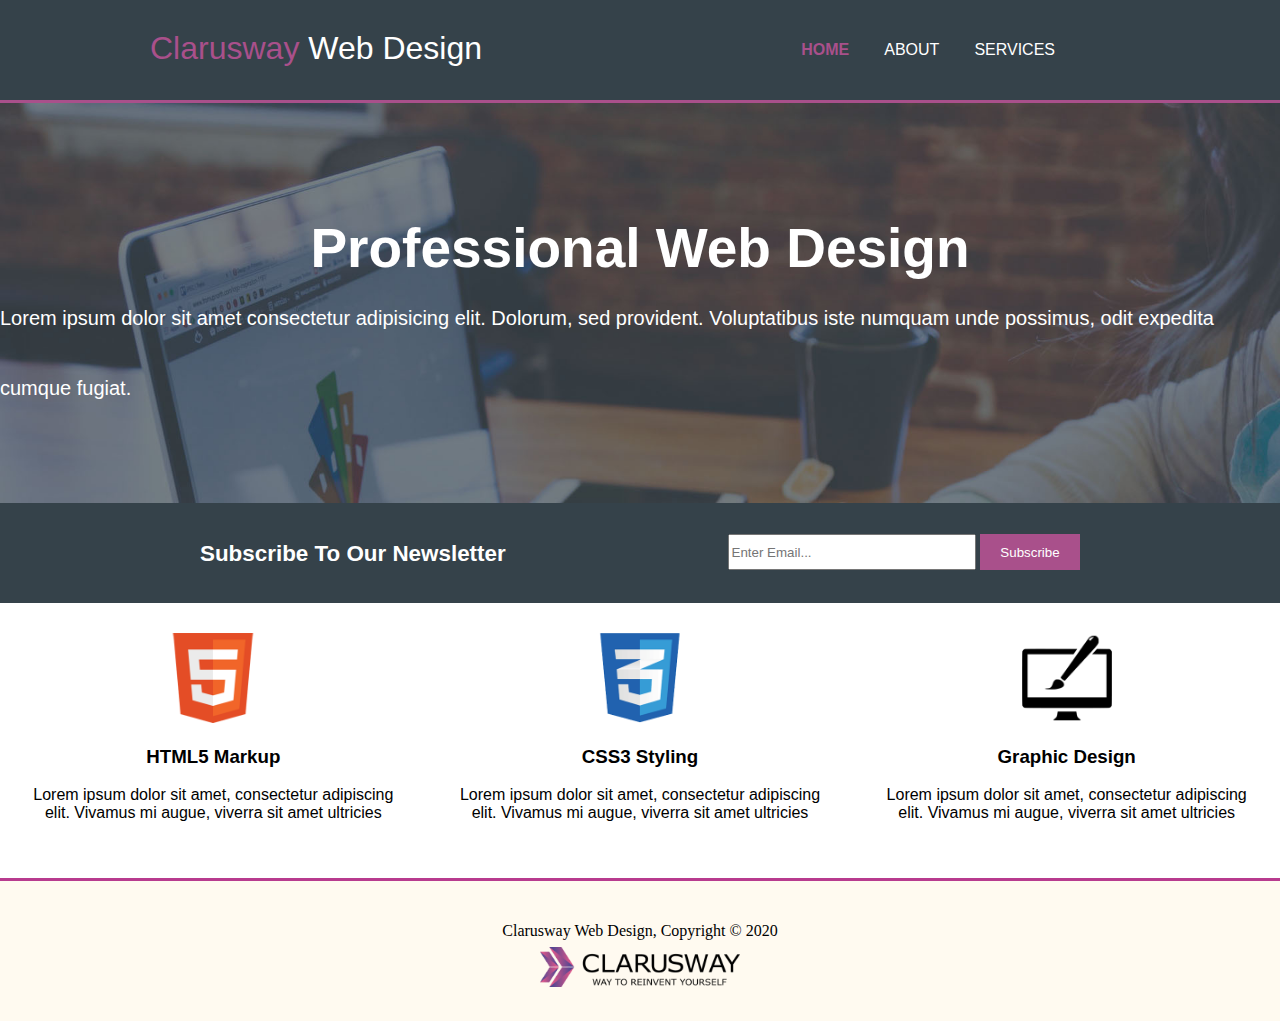
<file: index.html>
<!DOCTYPE html>
<html lang="en">

<head>
    <meta charset="UTF-8">
    <meta name="viewport" content="width=device-width, initial-scale=1.0">
    <title>Clarusway Web Design</title>
    <link rel="stylesheet" href="./index.css">
</head>

<body>
    <header>
        <div class="left-header"> <span style="color: #a9508b;"> Clarusway</span> Web Design</div>
        <div class="right-header">

            <ul>
                <li ><a id="nav1" style="color: #a9508b;font-weight:700  " href="./index.html">HOME</a> </li>
                <li> <a id="nav2" href="./about.html">ABOUT</a> </li>
                <li> <a id="nav3" href="#">SERVICES</a> </li>
            </ul>

        </div>
    </header>

    <main>
        <section>
            <div class="main-page">
                <div>Professional Web Design </div>
                <p>Lorem ipsum dolor sit amet consectetur adipisicing elit. Dolorum, sed provident. Voluptatibus iste
                    numquam unde possimus, odit expedita cumque fugiat.</p>
            </div>
        </section>
        <section>
            <div class="subscribe">
                <h1 id="left">Subscribe To Our Newsletter</h1>
                <div id="right">
                    <form action="#">
                        <input type="email" name="email" id="email-input" placeholder="Enter Email...">
                        <button type="submit">Subscribe</button>
                    </form>
                </div>

            </div>
        </section>


        <div class="flex-boxes">
            <div class="box box1">
                <img src="./img/logo_html.png" alt="html logo">
                <h3>HTML5 Markup</h3>
                <p>Lorem ipsum dolor sit amet, consectetur adipiscing elit. Vivamus mi augue, viverra sit amet ultricies
                </p>
            </div>
            <div class="box box2">
                <img src="./img/logo_css.png" alt="css logo">
                <h3>CSS3 Styling</h3>
                <p>Lorem ipsum dolor sit amet, consectetur adipiscing elit. Vivamus mi augue, viverra sit amet ultricies
                </p>
            </div>
            <div class="box box3">
                <img src="./img/logo_brush.png" alt="logo brush">
                <h3>Graphic Design</h3>
                <p>Lorem ipsum dolor sit amet, consectetur adipiscing elit. Vivamus mi augue, viverra sit amet ultricies
                </p>
            </div>
        </div>

    </main>

    <footer>
        <div>Clarusway Web Design, Copyright © 2020
            <p><img src="./img/clarusway_logo.png" alt=""></p>
        </div>
    </footer>
</body>

</html>
</file>
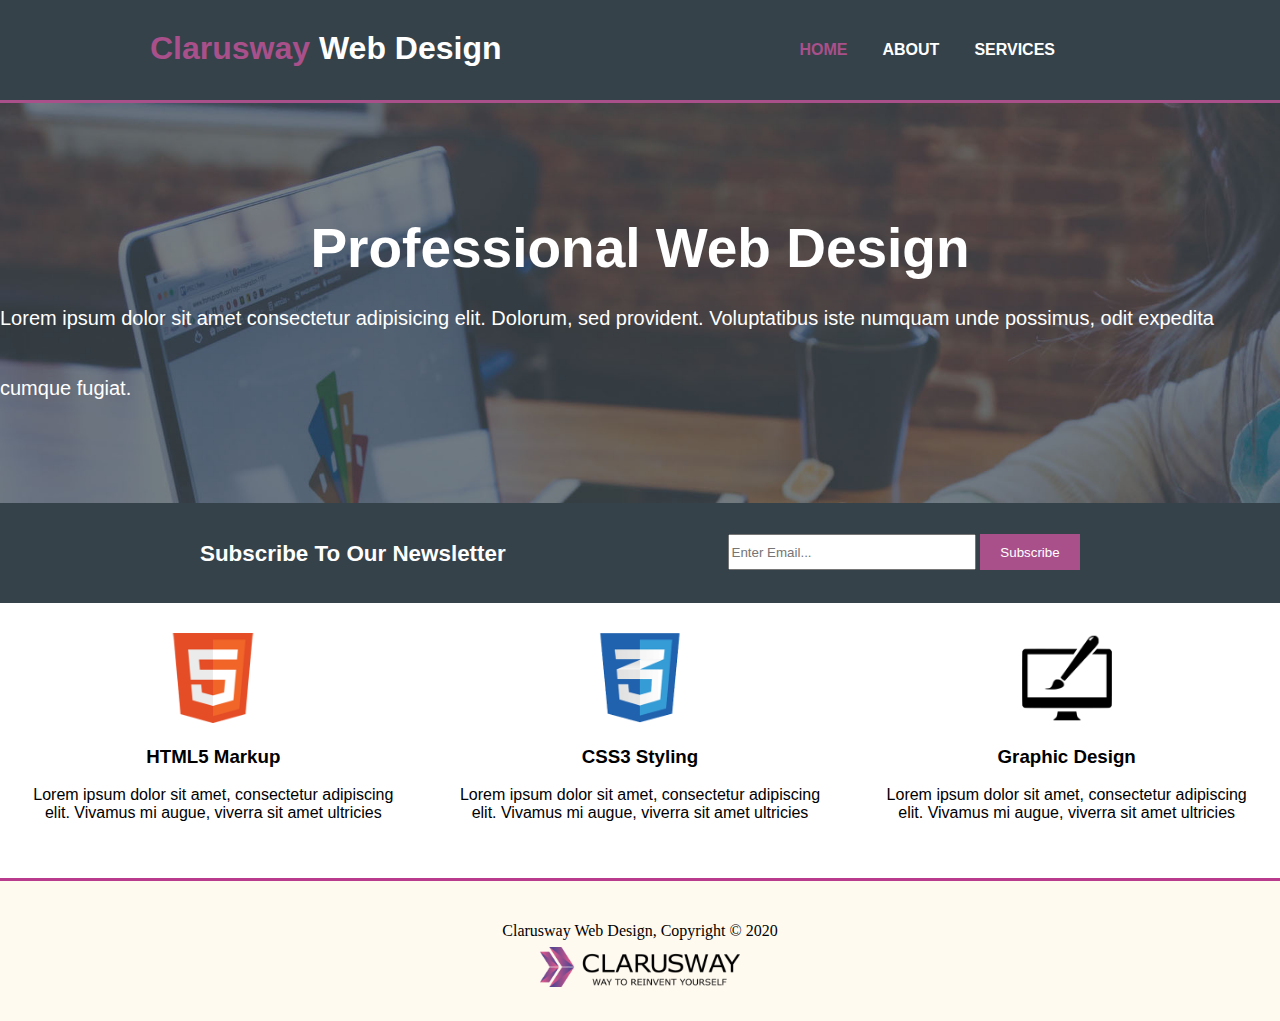
<file: page1/index.html>
<!DOCTYPE html>
<html lang="en">

<head>
    <meta charset="UTF-8">
    <meta name="viewport" content="width=device-width, initial-scale=1.0">
    <title>Clarusway Web Design</title>
    <link rel="stylesheet" href="index.css">
</head>

<body>
    <header>
        <div class="left-header"> <span style="color: #a9508b;"> Clarusway</span> Web Design</div>
        <div class="right-header">

            <ul>
                <li ><a id="nav1" style="color: #a9508b  " href="../page1/index.html">HOME</a> </li>
                <li> <a id="nav2" href="../page2/index.html">ABOUT</a> </li>
                <li> <a id="nav3" href="#">SERVICES</a> </li>
            </ul>

        </div>
    </header>

    <main>
        <section>
            <div class="main-page">
                <div>Professional Web Design </div>
                <p>Lorem ipsum dolor sit amet consectetur adipisicing elit. Dolorum, sed provident. Voluptatibus iste
                    numquam unde possimus, odit expedita cumque fugiat.</p>
            </div>
        </section>
        <section>
            <div class="subscribe">
                <h1 id="left">Subscribe To Our Newsletter</h1>
                <div id="right">
                    <form action="#">
                        <input type="email" name="email" id="email-input" placeholder="Enter Email...">
                        <button type="submit">Subscribe</button>
                    </form>
                </div>

            </div>
        </section>


        <div class="flex-boxes">
            <div class="box box1">
                <img src="../img/logo_html.png" alt="html logo">
                <h3>HTML5 Markup</h3>
                <p>Lorem ipsum dolor sit amet, consectetur adipiscing elit. Vivamus mi augue, viverra sit amet ultricies
                </p>
            </div>
            <div class="box box2">
                <img src="../img/logo_css.png" alt="css logo">
                <h3>CSS3 Styling</h3>
                <p>Lorem ipsum dolor sit amet, consectetur adipiscing elit. Vivamus mi augue, viverra sit amet ultricies
                </p>
            </div>
            <div class="box box3">
                <img src="../img/logo_brush.png" alt="logo brush">
                <h3>Graphic Design</h3>
                <p>Lorem ipsum dolor sit amet, consectetur adipiscing elit. Vivamus mi augue, viverra sit amet ultricies
                </p>
            </div>
        </div>

    </main>

    <footer>
        <div>Clarusway Web Design, Copyright © 2020
            <p><img src="../img/clarusway_logo.png" alt=""></p>
        </div>
    </footer>
</body>

</html>
</file>
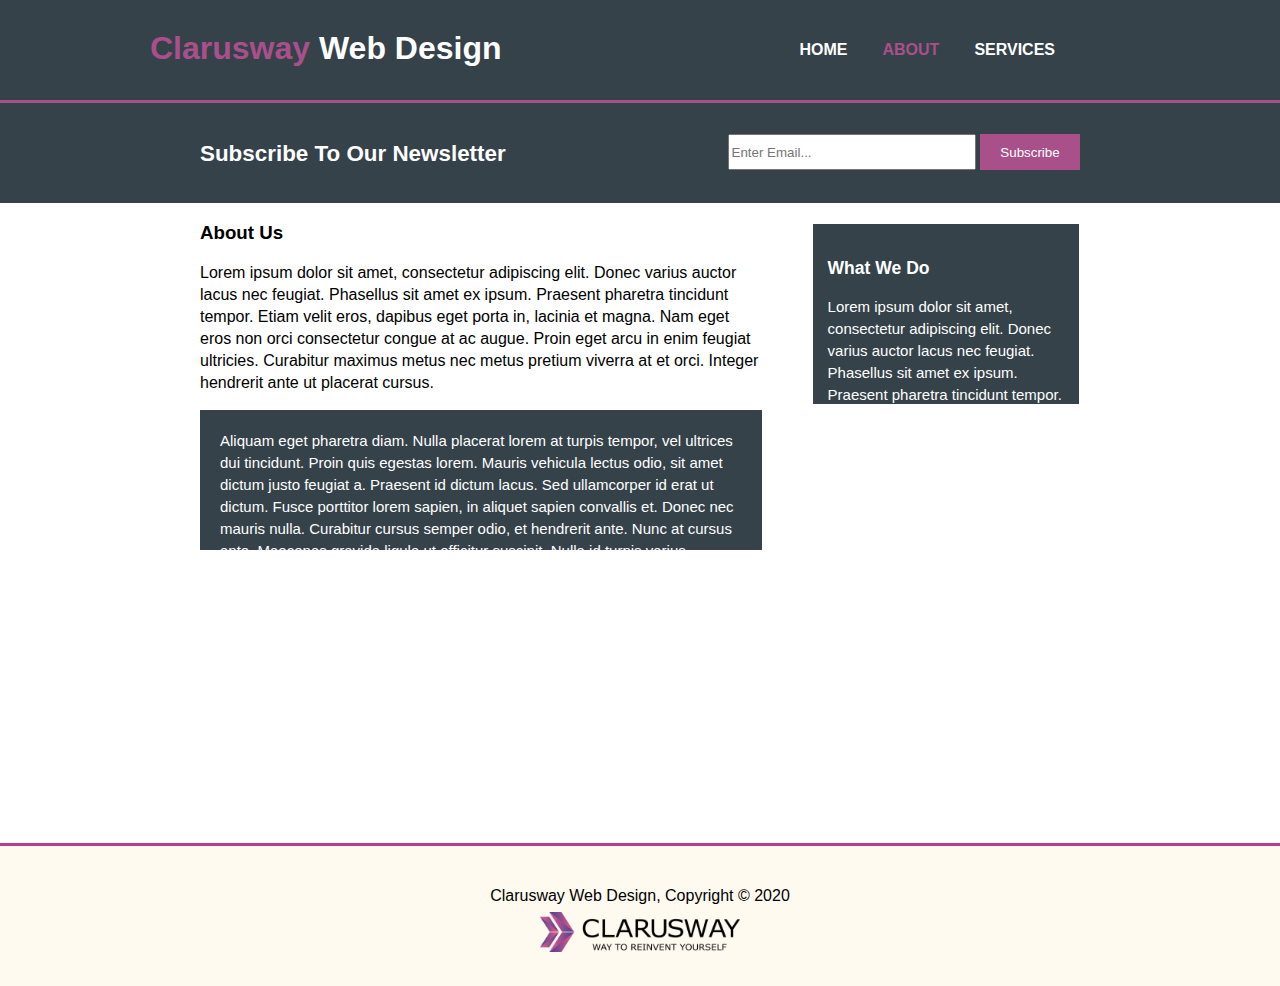
<file: page2/index.html>
<!DOCTYPE html>
<html lang="en">

<head>
    <meta charset="UTF-8">
    <meta name="viewport" content="width=device-width, initial-scale=1.0">
    <title>page2</title>
    <link rel="stylesheet" href="index.css">
</head>

<body>
    <header>
        <div class="left-header"> <span style="color: #a9508b;"> Clarusway</span> Web Design</div>
        <div class="right-header">

            <ul>
                <li><a id="nav1"  href="../page1/index.html">HOME</a> </li>
                <li> <a id="nav2" href="#"> <span style="color: #a9508b;">ABOUT</span> </a> </li>
                <li> <a id="nav3" href="#">SERVICES</a> </li>
            </ul>

        </div>

    </header>
    <main>
        <section>
            <div class="subscribe">
                <h1 id="left">Subscribe To Our Newsletter</h1>
                <div id="right">
                    <form action="#">
                        <input type="email" name="email" id="email-input" placeholder="Enter Email...">
                        <button type="submit">Subscribe</button>
                    </form>
                </div>

            </div>
        </section>
        <section>
            <div class="section2">
                <div id="div1">
                    <h3>About Us</h3>
                    <p>Lorem ipsum dolor sit amet, consectetur adipiscing elit. Donec varius auctor lacus nec feugiat.
                        Phasellus sit amet ex ipsum. Praesent pharetra tincidunt tempor. Etiam velit eros, dapibus eget
                        porta in, lacinia et magna. Nam eget eros non orci consectetur congue at ac augue. Proin eget
                        arcu
                        in enim feugiat ultricies. Curabitur maximus metus nec metus pretium viverra at et orci. Integer
                        hendrerit ante ut placerat cursus.</p>


                    <p id="p2">Aliquam eget pharetra diam. Nulla placerat lorem at turpis tempor, vel ultrices dui tincidunt.
                        Proin
                        quis egestas lorem. Mauris vehicula lectus odio, sit amet dictum justo feugiat a. Praesent id
                        dictum
                        lacus. Sed ullamcorper id erat ut dictum. Fusce porttitor lorem sapien, in aliquet sapien
                        convallis
                        et. Donec nec mauris nulla. Curabitur cursus semper odio, et hendrerit ante. Nunc at cursus
                        ante.
                        Maecenas gravida ligula ut efficitur suscipit. Nulla id turpis varius, pretium nunc sed,
                        fermentum
                        sem. Sed lacinia nunc non interdum pellentesque.</p>
                </div>
                <div id="div2">
                    <h3>What We Do</h3>
                    <p> Lorem ipsum dolor sit amet, consectetur adipiscing elit. Donec varius auctor lacus nec feugiat.
                        Phasellus sit amet ex ipsum. Praesent pharetra tincidunt tempor. Etiam velit eros, dapibus eget
                        porta in, lacinia et magna</p>
                </div>

            </div>
        </section>
    </main>

    <footer>
        <div>Clarusway Web Design, Copyright © 2020
            <p><img src="../img/clarusway_logo.png" alt="clarusway logo"></p>
        </div>
    </footer>


</body>

</html>
</file>
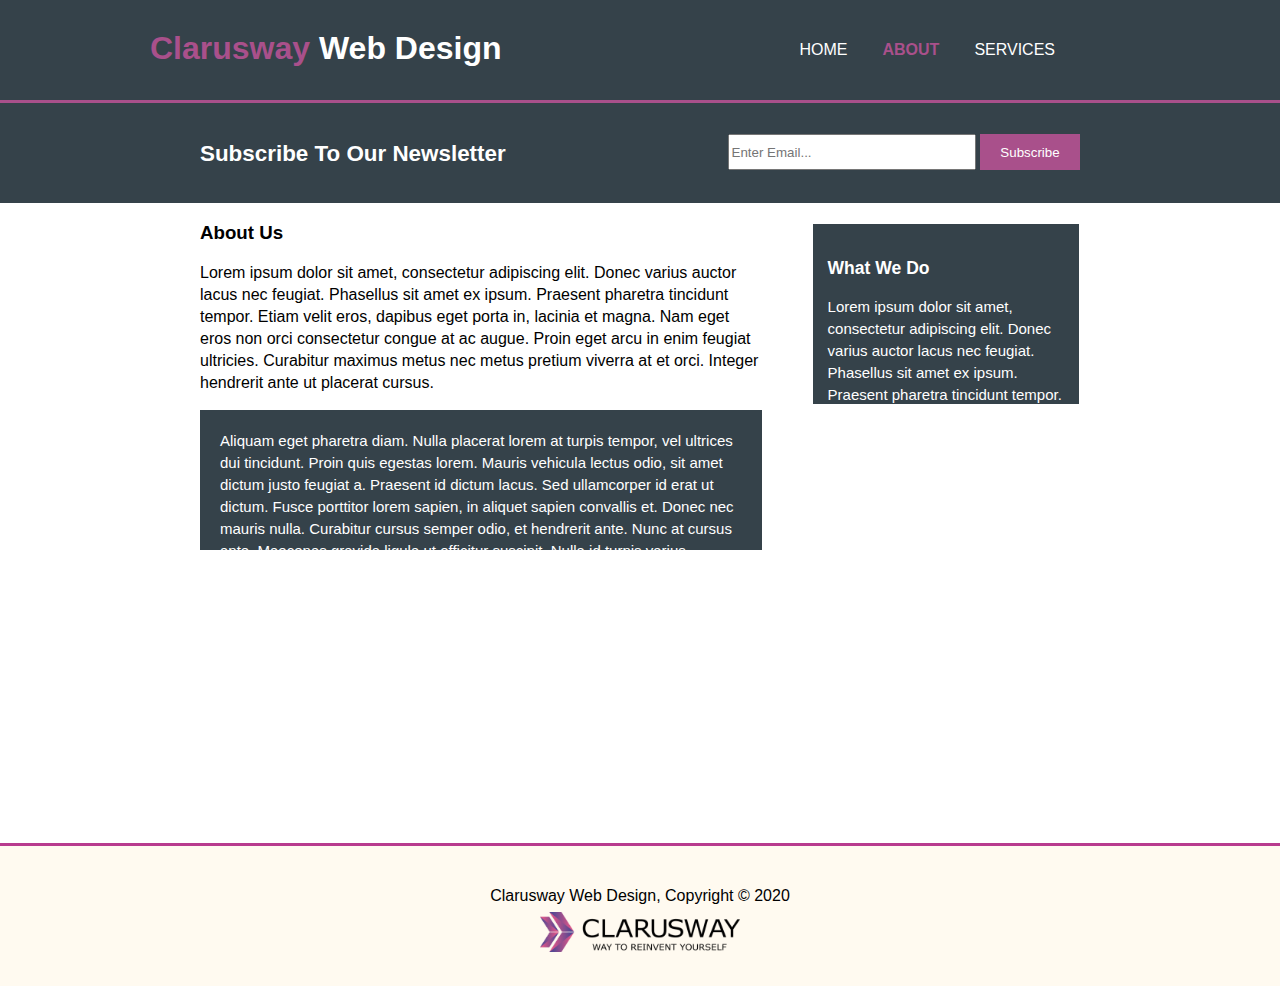
<file: about.html>
<!DOCTYPE html>
<html lang="en">

<head>
    <meta charset="UTF-8">
    <meta name="viewport" content="width=device-width, initial-scale=1.0">
    <title>About</title>
    <link rel="stylesheet" href="./about.css">
</head>

<body>
    <header>
        <div class="left-header"> <span style="color: #a9508b;"> Clarusway</span> Web Design</div>
        <div class="right-header">

            <ul>
                <li><a id="nav1"  href="./index.html">HOME</a> </li>
                <li> <a id="nav2" href="./about.html"> <span style="color: #a9508b;font-weight:700">ABOUT</span> </a> </li>
                <li> <a id="nav3" href="./services.html">SERVICES</a> </li>
            </ul>

        </div>

    </header>
    <main>
        <section>
            <div class="subscribe">
                <h1 id="left">Subscribe To Our Newsletter</h1>
                <div id="right">
                    <form action="#">
                        <input type="email" name="email" id="email-input" placeholder="Enter Email...">
                        <button type="submit">Subscribe</button>
                    </form>
                </div>

            </div>
        </section>
        <section>
            <div class="section2">
                <div id="div1">
                    <h3>About Us</h3>
                    <p>Lorem ipsum dolor sit amet, consectetur adipiscing elit. Donec varius auctor lacus nec feugiat.
                        Phasellus sit amet ex ipsum. Praesent pharetra tincidunt tempor. Etiam velit eros, dapibus eget
                        porta in, lacinia et magna. Nam eget eros non orci consectetur congue at ac augue. Proin eget
                        arcu
                        in enim feugiat ultricies. Curabitur maximus metus nec metus pretium viverra at et orci. Integer
                        hendrerit ante ut placerat cursus.</p>


                    <p id="p2">Aliquam eget pharetra diam. Nulla placerat lorem at turpis tempor, vel ultrices dui tincidunt.
                        Proin
                        quis egestas lorem. Mauris vehicula lectus odio, sit amet dictum justo feugiat a. Praesent id
                        dictum
                        lacus. Sed ullamcorper id erat ut dictum. Fusce porttitor lorem sapien, in aliquet sapien
                        convallis
                        et. Donec nec mauris nulla. Curabitur cursus semper odio, et hendrerit ante. Nunc at cursus
                        ante.
                        Maecenas gravida ligula ut efficitur suscipit. Nulla id turpis varius, pretium nunc sed,
                        fermentum
                        sem. Sed lacinia nunc non interdum pellentesque.</p>
                </div>
                <div id="div2">
                    <h3>What We Do</h3>
                    <p> Lorem ipsum dolor sit amet, consectetur adipiscing elit. Donec varius auctor lacus nec feugiat.
                        Phasellus sit amet ex ipsum. Praesent pharetra tincidunt tempor. Etiam velit eros, dapibus eget
                        porta in, lacinia et magna</p>
                </div>

            </div>
        </section>
    </main>

    <footer>
        <div>Clarusway Web Design, Copyright © 2020
            <p><img src="./img/clarusway_logo.png" alt="clarusway logo"></p>
        </div>
    </footer>


</body>

</html>
</file>
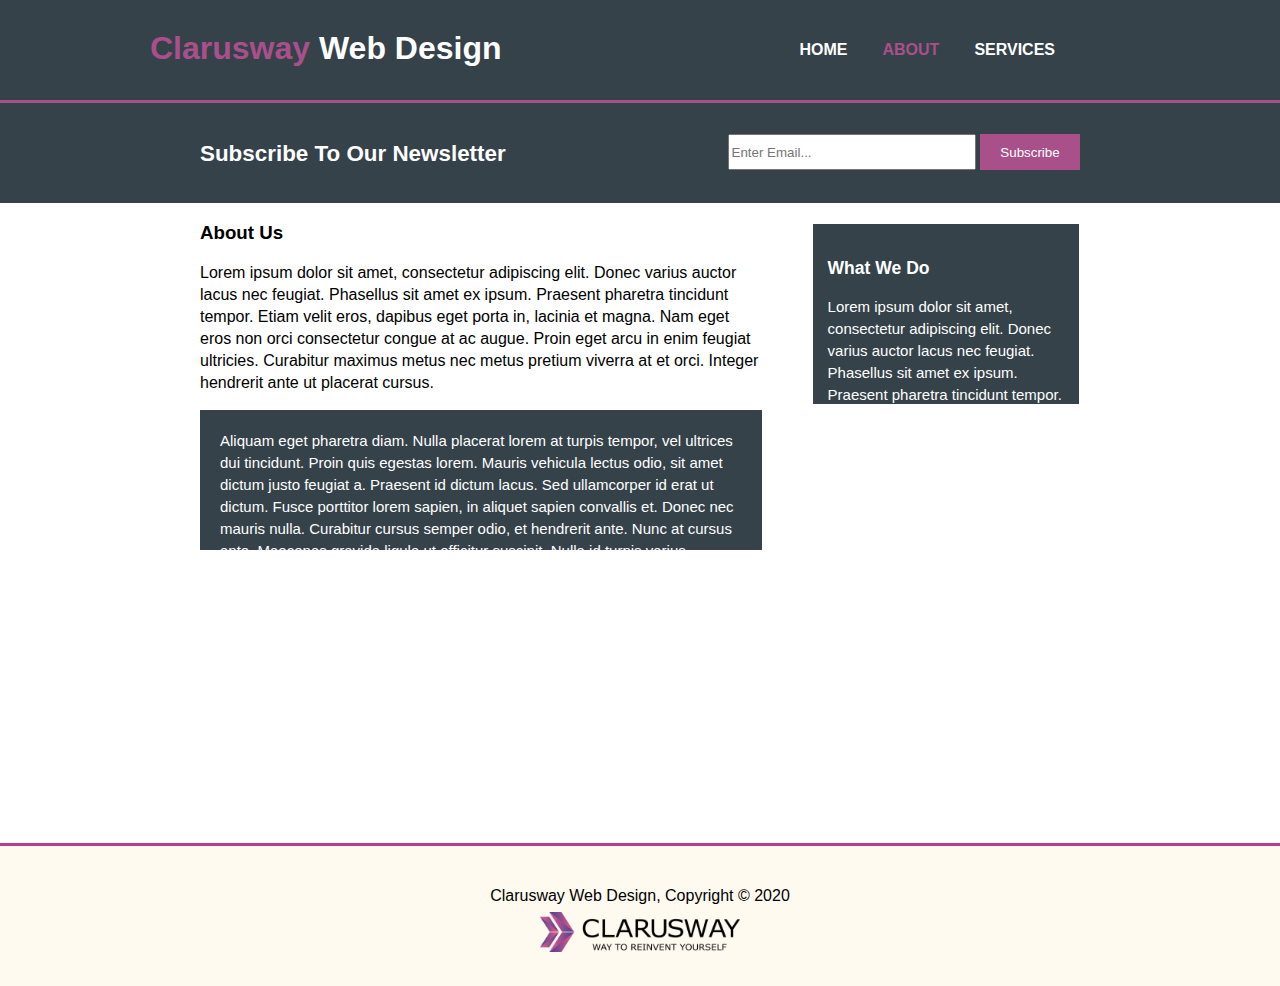
<file: index1.html>
<!DOCTYPE html>
<html lang="en">

<head>
    <meta charset="UTF-8">
    <meta name="viewport" content="width=device-width, initial-scale=1.0">
    <title>About</title>
    <link rel="stylesheet" href="index1.css">
</head>

<body>
    <header>
        <div class="left-header"> <span style="color: #a9508b;"> Clarusway</span> Web Design</div>
        <div class="right-header">

            <ul>
                <li><a id="nav1"  href="./index.html">HOME</a> </li>
                <li> <a id="nav2" href="#"> <span style="color: #a9508b;">ABOUT</span> </a> </li>
                <li> <a id="nav3" href="#">SERVICES</a> </li>
            </ul>

        </div>

    </header>
    <main>
        <section>
            <div class="subscribe">
                <h1 id="left">Subscribe To Our Newsletter</h1>
                <div id="right">
                    <form action="#">
                        <input type="email" name="email" id="email-input" placeholder="Enter Email...">
                        <button type="submit">Subscribe</button>
                    </form>
                </div>

            </div>
        </section>
        <section>
            <div class="section2">
                <div id="div1">
                    <h3>About Us</h3>
                    <p>Lorem ipsum dolor sit amet, consectetur adipiscing elit. Donec varius auctor lacus nec feugiat.
                        Phasellus sit amet ex ipsum. Praesent pharetra tincidunt tempor. Etiam velit eros, dapibus eget
                        porta in, lacinia et magna. Nam eget eros non orci consectetur congue at ac augue. Proin eget
                        arcu
                        in enim feugiat ultricies. Curabitur maximus metus nec metus pretium viverra at et orci. Integer
                        hendrerit ante ut placerat cursus.</p>


                    <p id="p2">Aliquam eget pharetra diam. Nulla placerat lorem at turpis tempor, vel ultrices dui tincidunt.
                        Proin
                        quis egestas lorem. Mauris vehicula lectus odio, sit amet dictum justo feugiat a. Praesent id
                        dictum
                        lacus. Sed ullamcorper id erat ut dictum. Fusce porttitor lorem sapien, in aliquet sapien
                        convallis
                        et. Donec nec mauris nulla. Curabitur cursus semper odio, et hendrerit ante. Nunc at cursus
                        ante.
                        Maecenas gravida ligula ut efficitur suscipit. Nulla id turpis varius, pretium nunc sed,
                        fermentum
                        sem. Sed lacinia nunc non interdum pellentesque.</p>
                </div>
                <div id="div2">
                    <h3>What We Do</h3>
                    <p> Lorem ipsum dolor sit amet, consectetur adipiscing elit. Donec varius auctor lacus nec feugiat.
                        Phasellus sit amet ex ipsum. Praesent pharetra tincidunt tempor. Etiam velit eros, dapibus eget
                        porta in, lacinia et magna</p>
                </div>

            </div>
        </section>
    </main>

    <footer>
        <div>Clarusway Web Design, Copyright © 2020
            <p><img src="./img/clarusway_logo.png" alt="clarusway logo"></p>
        </div>
    </footer>


</body>

</html>
</file>
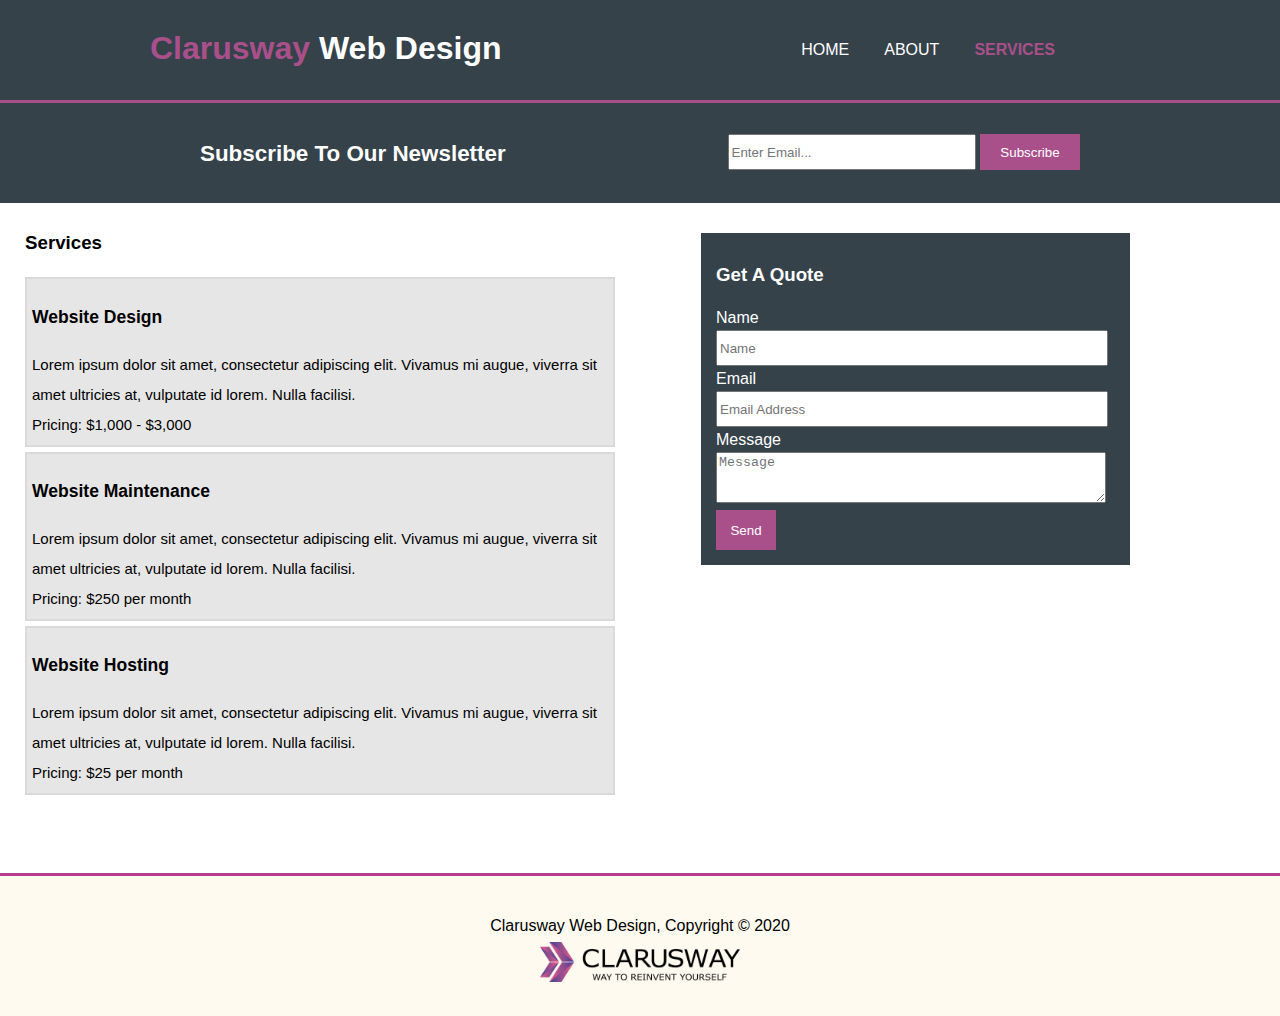
<file: services.html>
<!DOCTYPE html>
<html lang="en">

<head>
    <meta charset="UTF-8">
    <meta name="viewport" content="width=device-width, initial-scale=1.0">
    <title>Services</title>
    <link rel="stylesheet" href="services.css">
</head>

<body>
    <header>
        <div class="left-header"> <span style="color: #a9508b;"> Clarusway</span> Web Design</div>
        <div class="right-header">

            <ul>
                <li><a id="nav1" href="./index.html">HOME</a> </li>
                <li> <a id="nav2" href="./about.html">ABOUT</a> </li>
                <li> <a id="nav3" style="color: #a9508b;font-weight:700  " href="./services.html">SERVICES</a> </li>
            </ul>

        </div>
    </header>

    <main>
        <section>
            <div class="subscribe">
                <h1 id="left">Subscribe To Our Newsletter</h1>
                <div id="right">
                    <form action="#">
                        <input type="email" name="email" id="email-input" placeholder="Enter Email...">
                        <button type="submit">Subscribe</button>
                    </form>
                </div>

            </div>
        </section>

        <section>
            <div class="contanier">
                <h3 style="width: fit-content;">Services</h3>
                <div class="box1">
                    <h3>Website Design</h3> Lorem ipsum dolor sit amet, consectetur adipiscing elit. Vivamus mi augue,
                    viverra sit amet ultricies at, vulputate id lorem. Nulla facilisi.

                    <br> Pricing: $1,000 - $3,000
                </div>



                <div class="box2">
                    <h3>Website Maintenance</h3>Lorem ipsum dolor sit amet, consectetur adipiscing elit. Vivamus mi
                    augue,
                    viverra sit amet ultricies at, vulputate id lorem. Nulla facilisi.

                    <br> Pricing: $250 per month
                </div>

                <div class="box3">
                    <h3>Website Hosting</h3>Lorem ipsum dolor sit amet, consectetur adipiscing elit. Vivamus mi augue,
                    viverra sit amet ultricies at, vulputate id lorem. Nulla facilisi.

                    <br> Pricing: $25 per month
                </div>

        </div>

                <form class="get-quote-form" action="#">
                    <h3>Get A Quote</h3>
                    <label>Name <br>
                        <input type="text" name="Name" placeholder="Name">
                    </label><br>
                    <label>Email <br>
                        <input type="email" name="Email" placeholder="Email Address">
                    </label><br>
                    <label>Message <br>
                        <textarea name="Message" id="" " rows="3" style="resize;" placeholder="Message"></textarea>
                    </label><br>
                    <input type="submit" value="Send" id="submit">
                </form>
            

        </section>

    </main>

    <footer>
        <div>Clarusway Web Design, Copyright © 2020
            <p><img src="./img/clarusway_logo.png" alt=""></p>
        </div>
    </footer>

</body>

</html>
</file>
<file: index.css>
body {
  margin: 0;
}

header {
  background-color: #35424a;
  color: white;
  height: 100px;
  border-bottom: 3px solid #a9508b;
  font-family: Arial, Helvetica, sans-serif;
}

header .left-header {
  float: left;
  clear: right;
  position: relative;
  top: 30px;
  left: 150px;
  font-size: 2em;
  
}

header .right-header {
  float: right;
  
}

header .right-header ul li {
  float: left;
  margin-right: 35px;
  position: relative;
  right: 190px;
  top: 25px;
  list-style-type: none;
  font-size: 16px;
  font-weight: bold;
}

header .right-header a {
  text-decoration: none;
  color: white;
  font-weight: 500;
}

header .right-header a #nav1:hover {
  color: white;
}

header .right-header a:hover:not(#nav1) {
  color: #e9e6e6;
  text-shadow: 0px 0px 2px;
}

main {
  margin: 0;
  font-family: Arial, Helvetica, sans-serif;
}

main .main-page {
  background-image: url(./img/showcase.jpg);
  height: 400px;
  background-position: top;
  background-size: cover;
  color: white;
}

main .main-page div {
  font-size: 55px;
  font-weight: bold;
}

main .main-page p {
  font-size: 20px;
}

main .main-page div,
main .main-page p {
  width: fit-content;
  margin: auto;
  line-height: 70px;
  position: relative;
  top: 110px;
}

.subscribe {
  background-color: #35424a;
  height: 100px;
}

.subscribe #left {
  color: white;
  float: left;
  position: relative;
  top: 23px;
  left: 200px;
  font-size: 1.4em;
}

.subscribe #right {
  float: right;
  position: relative;
  top: 31px;
  right: 200px;
}

.subscribe #right input {
  width: 240px;
  height: 30px;
}

.subscribe #right button {
  color: white;
  height: 36px;
  width: 100px;
  background-color: #a9508b;
  outline: none;
  border: none;
}

.subscribe #right button:hover {
  background-color: #b83b8e;
  cursor: pointer;
}

.flex-boxes {
  border-bottom: 3px solid #b83b8e;
  display: flex;
  justify-content: center;
  margin-top: 10px;
  padding-bottom: 20px;
}

.flex-boxes .box {
  padding: 10px;
  margin: 10px;
  right: 50px;
  flex-basis: 500px;
  text-align: center;
  flex-shrink: 4;
}

.flex-boxes img {
  margin: 10px auto;
  margin: auto;
  width: 90px;
}

footer {
  background-color: #fffaf0;
  text-align: center;
  height: 140px;
}

footer div {
  position: relative;
  top: 50px;
  line-height: 0px;
}

footer div p img {
  width: 200px;
}

@media screen and (max-width: 1130px) {
  .flex-boxes {
    flex-wrap: wrap;
  }
}
</file>
<file: page1/index.css>
body {
  margin: 0;
}

header {
  background-color: #35424a;
  color: white;
  height: 100px;
  border-bottom: 3px solid #a9508b;
  font-family: Arial, Helvetica, sans-serif;
}

header .left-header {
  float: left;
  clear: right;
  position: relative;
  top: 30px;
  left: 150px;
  font-size: 2em;
  font-weight: bold;
}

header .right-header {
  float: right;
}

header .right-header ul li {
  float: left;
  margin-right: 35px;
  position: relative;
  right: 190px;
  top: 25px;
  list-style-type: none;
  font-size: 16px;
  font-weight: bold;
}

header .right-header a {
  text-decoration: none;
  color: white;
}

header .right-header a #nav1:hover {
  color: white;
}

header .right-header a:hover:not(#nav1) {
  color: #e9e6e6;
  text-shadow: 0px 0px 2px;
}

main {
  margin: 0;
  font-family: Arial, Helvetica, sans-serif;
}

main .main-page {
  background-image: url(../img/showcase.jpg);
  height: 400px;
  background-position: top;
  background-size: cover;
  color: white;
}

main .main-page div {
  font-size: 55px;
  font-weight: bold;
}

main .main-page p {
  font-size: 20px;
}

main .main-page div,
main .main-page p {
  width: fit-content;
  margin: auto;
  line-height: 70px;
  position: relative;
  top: 110px;
}

.subscribe {
  background-color: #35424a;
  height: 100px;
}

.subscribe #left {
  color: white;
  float: left;
  position: relative;
  top: 23px;
  left: 200px;
  font-size: 1.4em;
}

.subscribe #right {
  float: right;
  position: relative;
  top: 31px;
  right: 200px;
}

.subscribe #right input {
  width: 240px;
  height: 30px;
}

.subscribe #right button {
  color: white;
  height: 36px;
  width: 100px;
  background-color: #a9508b;
  outline: none;
  border: none;
}

.subscribe #right button:hover {
  background-color: #b83b8e;
  cursor: pointer;
}

.flex-boxes {
  border-bottom: 3px solid #b83b8e;
  display: flex;
  justify-content: center;
  margin-top: 10px;
  padding-bottom: 20px;
}

.flex-boxes .box {
  padding: 10px;
  margin: 10px;
  right: 50px;
  flex-basis: 500px;
  text-align: center;
  flex-shrink: 4;
}

.flex-boxes img {
  margin: 10px auto;
  margin: auto;
  width: 90px;
}

footer {
  background-color: #fffaf0;
  text-align: center;
  height: 140px;
}

footer div {
  position: relative;
  top: 50px;
  line-height: 0px;
}

footer div p img {
  width: 200px;
}

@media screen and (max-width: 1130px) {
  .flex-boxes {
    flex-wrap: wrap;
  }
}
</file>
<file: page2/index.css>
body {
  margin: 0;
  font-family: Arial, Helvetica, sans-serif; }

header {
  background-color: #35424a;
  color: white;
  height: 100px;
  border-bottom: 3px solid #a9508b;
  font-family: Arial, Helvetica, sans-serif; }

header .left-header {
  float: left;
  clear: right;
  position: relative;
  top: 30px;
  left: 150px;
  font-size: 2em;
  font-weight: bold; }

header .right-header {
  float: right; }

header .right-header ul li {
  float: left;
  margin-right: 35px;
  position: relative;
  right: 190px;
  top: 25px;
  list-style-type: none;
  font-size: 16px;
  font-weight: bold; }

header .right-header a {
  text-decoration: none;
  color: white; }

header .right-header a #nav1:hover {
  color: white; }

header .right-header a:hover:not(#nav1) {
  color: #e9e6e6;
  text-shadow: 0px 0px 2px; }

.subscribe {
  background-color: #35424a;
  height: 100px; }

.subscribe #left {
  color: white;
  float: left;
  position: relative;
  top: 23px;
  left: 200px;
  font-size: 1.4em; }

.subscribe #right {
  float: right;
  position: relative;
  top: 31px;
  right: 200px; }

.subscribe #right input {
  width: 240px;
  height: 30px; }

.subscribe #right button {
  color: white;
  height: 36px;
  width: 100px;
  background-color: #a9508b;
  outline: none;
  border: none; }

.subscribe #right button:hover {
  background-color: #b83b8e;
  cursor: pointer; }

.section2 {
  margin: auto 200px;
  display: flex;
  height: 340px;
  margin-bottom: 300px; }
  .section2 #div1 {
    float: left;
    width: 190%;
    margin-right: 50px;
    line-height: 22px; }
    .section2 #div1 #p2 {
      background-color: #35424a;
      color: white;
      font-size: 15px;
      height: 100px;
      text-align: left;
      padding: 20px; }
  .section2 #div2 {
    margin-top: 20px;
    border: 1px solid;
    width: 80%;
    background-color: #35424a;
    height: 150px;
    color: white;
    padding: 15px;
    font-size: 15px;
    line-height: 22px; }

footer {
  background-color: #fffaf0;
  text-align: center;
  height: 140px;
  border-top: 3px solid #b83b8e; }

footer div {
  position: relative;
  top: 50px;
  line-height: 0px; }

footer div p img {
  width: 200px; }

/*# sourceMappingURL=index2.css.map */
</file>
<file: about.css>
body {
  margin: 0;
  font-family: Arial, Helvetica, sans-serif; }

header {
  background-color: #35424a;
  color: white;
  height: 100px;
  border-bottom: 3px solid #a9508b;
  font-family: Arial, Helvetica, sans-serif; }

header .left-header {
  float: left;
  clear: right;
  position: relative;
  top: 30px;
  left: 150px;
  font-size: 2em;
  font-weight: bold; }

header .right-header {
  float: right; }

header .right-header ul li {
  float: left;
  margin-right: 35px;
  position: relative;
  right: 190px;
  top: 25px;
  list-style-type: none;
  font-size: 16px;
  font-weight: 500; }

header .right-header a {
  text-decoration: none;
  color: white; }

header .right-header a #nav1:hover {
  color: white; }

header .right-header a:hover:not(#nav1) {
  color: #e9e6e6;
  text-shadow: 0px 0px 2px; }

.subscribe {
  background-color: #35424a;
  height: 100px; }

.subscribe #left {
  color: white;
  float: left;
  position: relative;
  top: 23px;
  left: 200px;
  font-size: 1.4em; }

.subscribe #right {
  float: right;
  position: relative;
  top: 31px;
  right: 200px; }

.subscribe #right input {
  width: 240px;
  height: 30px; }

.subscribe #right button {
  color: white;
  height: 36px;
  width: 100px;
  background-color: #a9508b;
  outline: none;
  border: none; }

.subscribe #right button:hover {
  background-color: #b83b8e;
  cursor: pointer; }

.section2 {
  margin: auto 200px;
  display: flex;
  height: 340px;
  margin-bottom: 300px; }
  .section2 #div1 {
    float: left;
    width: 190%;
    margin-right: 50px;
    line-height: 22px; }
    .section2 #div1 #p2 {
      background-color: #35424a;
      color: white;
      font-size: 15px;
      height: 100px;
      text-align: left;
      padding: 20px; }
  .section2 #div2 {
    margin-top: 20px;
    border: 1px solid;
    width: 80%;
    background-color: #35424a;
    height: 150px;
    color: white;
    padding: 15px;
    font-size: 15px;
    line-height: 22px; }

footer {
  background-color: #fffaf0;
  text-align: center;
  height: 140px;
  border-top: 3px solid #b83b8e; }

footer div {
  position: relative;
  top: 50px;
  line-height: 0px; }

footer div p img {
  width: 200px; }

/*# sourceMappingURL=index2.css.map */
</file>
<file: index1.css>
body {
  margin: 0;
  font-family: Arial, Helvetica, sans-serif; }

header {
  background-color: #35424a;
  color: white;
  height: 100px;
  border-bottom: 3px solid #a9508b;
  font-family: Arial, Helvetica, sans-serif; }

header .left-header {
  float: left;
  clear: right;
  position: relative;
  top: 30px;
  left: 150px;
  font-size: 2em;
  font-weight: bold; }

header .right-header {
  float: right; }

header .right-header ul li {
  float: left;
  margin-right: 35px;
  position: relative;
  right: 190px;
  top: 25px;
  list-style-type: none;
  font-size: 16px;
  font-weight: bold; }

header .right-header a {
  text-decoration: none;
  color: white; }

header .right-header a #nav1:hover {
  color: white; }

header .right-header a:hover:not(#nav1) {
  color: #e9e6e6;
  text-shadow: 0px 0px 2px; }

.subscribe {
  background-color: #35424a;
  height: 100px; }

.subscribe #left {
  color: white;
  float: left;
  position: relative;
  top: 23px;
  left: 200px;
  font-size: 1.4em; }

.subscribe #right {
  float: right;
  position: relative;
  top: 31px;
  right: 200px; }

.subscribe #right input {
  width: 240px;
  height: 30px; }

.subscribe #right button {
  color: white;
  height: 36px;
  width: 100px;
  background-color: #a9508b;
  outline: none;
  border: none; }

.subscribe #right button:hover {
  background-color: #b83b8e;
  cursor: pointer; }

.section2 {
  margin: auto 200px;
  display: flex;
  height: 340px;
  margin-bottom: 300px; }
  .section2 #div1 {
    float: left;
    width: 190%;
    margin-right: 50px;
    line-height: 22px; }
    .section2 #div1 #p2 {
      background-color: #35424a;
      color: white;
      font-size: 15px;
      height: 100px;
      text-align: left;
      padding: 20px; }
  .section2 #div2 {
    margin-top: 20px;
    border: 1px solid;
    width: 80%;
    background-color: #35424a;
    height: 150px;
    color: white;
    padding: 15px;
    font-size: 15px;
    line-height: 22px; }

footer {
  background-color: #fffaf0;
  text-align: center;
  height: 140px;
  border-top: 3px solid #b83b8e; }

footer div {
  position: relative;
  top: 50px;
  line-height: 0px; }

footer div p img {
  width: 200px; }

/*# sourceMappingURL=index2.css.map */
</file>
<file: services.css>
body {
  margin: 0;
  font-family: Arial, Helvetica, sans-serif; }

header {
  background-color: #35424a;
  color: white;
  height: 100px;
  border-bottom: 3px solid #a9508b;
  font-family: Arial, Helvetica, sans-serif; }
  header .left-header {
    float: left;
    clear: right;
    position: relative;
    top: 30px;
    left: 150px;
    font-size: 2em;
    font-weight: bold; }
  header .right-header {
    float: right; }
    header .right-header ul li {
      float: left;
      margin-right: 35px;
      position: relative;
      right: 190px;
      top: 25px;
      list-style-type: none;
      font-size: 16px;
      font-weight: 500; }
      header .right-header ul li a {
        color: white;
        text-decoration: none; }

.subscribe {
  background-color: #35424a;
  height: 100px; }

.subscribe #left {
  color: white;
  float: left;
  position: relative;
  top: 23px;
  left: 200px;
  font-size: 1.4em; }

.subscribe #right {
  float: right;
  position: relative;
  top: 31px;
  right: 200px; }

.subscribe #right input {
  width: 240px;
  height: 30px; }

.subscribe #right button {
  color: white;
  height: 36px;
  width: 100px;
  background-color: #a9508b;
  outline: none;
  border: none; }

.subscribe #right button:hover {
  background-color: #b83b8e;
  cursor: pointer; }

.contanier {
  clear: both;
  margin-left: 150px;
  width: 50%;
  padding: 10px;
  height: 650px;
  padding-left: 25px;
  float: left; }
  .contanier div {
    width: 90%;
    border: 2px solid #dbd9d9;
    margin-top: 5px;
    background-color: #e6e6e6;
    padding: 10px 20px 15px 15px;
    line-height: 30px;
    font-size: 15px;
    float: left; }

.get-quote-form {
  float: right;
  background-color: #35424a;
  padding: 10px 30px 15px 15px;
  color: white;
  line-height: 25px;
  margin: 30px 150px 0px 0px;
  width: 20%; }
  .get-quote-form input {
    width: 100%;
    height: 30px; }
  .get-quote-form textarea {
    width: 100%; }
  .get-quote-form #submit {
    width: 60px;
    height: 40px;
    background-color: #a9508b;
    color: white;
    border: none; }
    .get-quote-form #submit:hover {
      cursor: pointer;
      background-color: #c03d94;
      outline: none;
      border: none; }

footer {
  clear: both;
  background-color: #fffaf0;
  text-align: center;
  height: 140px;
  border-top: 3px solid #b83b8e; }
  footer div {
    position: relative;
    top: 50px;
    line-height: 0px; }
    footer div p img {
      width: 200px; }

@media screen and (max-width: 1284px) {
  .get-quote-form {
    width: 30%; }

  .contanier {
    margin-left: auto; }
    .contanier div {
      padding: 5px; } }
@media screen and (max-width: 1080px) {
  .get-quote-form {
    margin-top: 140px; } }

/*# sourceMappingURL=services.css.map */
</file>
